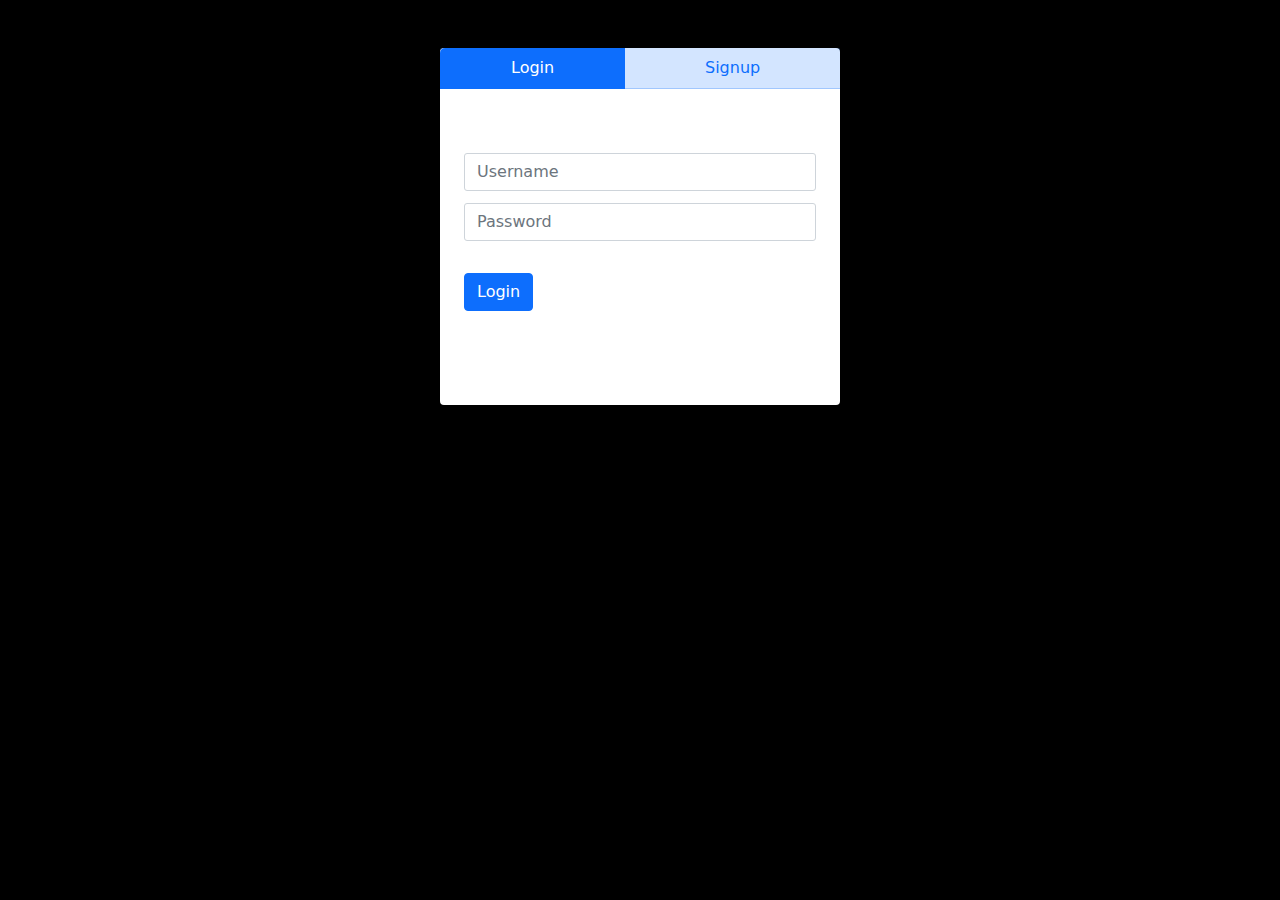
<file: login.html>
<!DOCTYPE html>
<html>

<head>
    <meta charset="utf-8" />
    <meta name="viewport" content="width=device-width, initial-scale=1" />
    <title>Esport BD Login</title>
    <link href="res/bootstrap.min.css" rel="stylesheet" />
    <link href="#" rel="stylesheet" />
    <style>
        body {
            background-color: #000;
        }

        .card {
            width: 400px;
            border: none;
        }

        .btr {
            border-top-right-radius: 5px !important;
        }

        .btl {
            border-top-left-radius: 5px !important;
        }

        .btn-dark {
            color: #fff;
            background-color: #0d6efd;
            border-color: #0d6efd;
        }

        .btn-dark:hover {
            color: #fff;
            background-color: #0d6efd;
            border-color: #0d6efd;
        }

        .nav-pills {
            display: table !important;
            width: 100%;
        }

        .nav-pills .nav-link {
            border-radius: 0px;
            border-bottom: 1px solid #0d6efd40;
        }

        .nav-item {
            display: table-cell;
            background: #0d6efd2e;
        }

        .form {
            padding: 10px;
            height: 300px;
        }

        .form input {
            margin-bottom: 12px;
            border-radius: 3px;
        }

        .form input:focus {
            box-shadow: none;
        }

        .form button {
            margin-top: 20px;
        }
    </style>
</head>

<body classname="snippet-body">
    <div class="d-flex justify-content-center align-items-center mt-5">
        <div class="card">
            <ul class="nav nav-pills mb-3" id="pills-tab" role="tablist">
                <li class="nav-item text-center">
                    <a class="nav-link btl active" id="login-tab" data-bs-toggle="pill" data-bs-target="#pills-home"
                        href="#pills-home" role="tab" aria-controls="pills-home" aria-selected="false">Login</a>
                </li>
                <li class="nav-item text-center">
                    <a class="nav-link btr" id="signup-tab" data-bs-toggle="pill" data-bs-target="#pills-profile"
                        href="#pills-profile" role="tab" aria-controls="pills-profile" aria-selected="true">Signup</a>
                </li>
            </ul>
            <div class="tab-content" id="pills-tabContent">
                <div class="tab-pane fade show active" id="pills-home" role="tabpanel" aria-labelledby="login-tab">
                    <div class="form px-4 pt-5">
                        <input type="text" name="loginUsername" id="loginUsername" class="form-control"
                            placeholder="Username" />
                        <input type="password" name="loginPassword" id="loginPassword" class="form-control"
                            placeholder="Password" />
                        <button class="btn btn-dark btn-block" onclick="loginUser()">Login</button>
                        <div id="loginResponse" class="mt-2"></div>
                    </div>
                </div>
                <div class="tab-pane fade" id="pills-profile" role="tabpanel" aria-labelledby="signup-tab">
                    <div class="form px-4">
                        <input type="text" name="registerName" id="registerName" class="form-control"
                            placeholder="Name" />
                        <input type="email" name="registerEmail" id="registerEmail" class="form-control"
                            placeholder="Email" />
                        <input type="text" name="registerPhone" id="registerPhone" class="form-control"
                            placeholder="Phone" />
                        <input type="password" name="registerPassword" id="registerPassword" class="form-control"
                            placeholder="Password" />
                        <button class="btn btn-dark btn-block" onclick="registerUser()">Signup</button>
                        <div id="signupResponse" class="mt-2"></div>
                    </div>
                </div>
            </div>
        </div>
    </div>
    <script type="text/javascript" src="res/bootstrap.bundle.min.js"></script>
    <script>
        async function postData(data, responseElementId,cat) {
            const webAppUrl = 'https://script.google.com/macros/s/AKfycbyTKRcSqiwsmUsM5c791LNhNAdWLKTLhJBsMY32MF1cEWwKGxnrhn6SmIyXKC5rAHHtJA/exec'; // Replace with your published web app URL

            try {
                const response = await fetch(webAppUrl, {
                    method: 'POST',
                    headers: {
                        'Content-Type': 'application/x-www-form-urlencoded',
                    },
                    body: new URLSearchParams(data).toString()
                });
                const responseData = await response.json();
                if (responseData.bio) {
                    
                    document.getElementById(responseElementId).style.color = "green";
                    document.getElementById(responseElementId).innerText = "Success";
                    localStorage.setItem("token",responseData.token);
                    window.location.href = "Esport.html"
                } else {
                    document.getElementById(responseElementId).style.color = "red";
                    document.getElementById(responseElementId).innerText = cat;
                }
            } catch (error) {
                document.getElementById(responseElementId).style.color = "red";
                document.getElementById(responseElementId).innerText = `Fetch error: ${error}`;
            }
        }

        async function registerUser() {
            const name = document.getElementById('registerName').value;
            const email = document.getElementById('registerEmail').value;
            const phone = document.getElementById('registerPhone').value;
            const password = document.getElementById('registerPassword').value;

            const dataToSend = {
                call: 'register',
                name: name,
                email: email,
                phone: phone,
                password: password
            };

            await postData(dataToSend, 'signupResponse', "User Exist");
        }

        async function loginUser() {
            const username = document.getElementById('loginUsername').value;
            const password = document.getElementById('loginPassword').value;

            const dataToSend = {
                call: 'login',
                email: username,
                password: password
            };

            await postData(dataToSend, 'loginResponse',"Wrong Password");
        }
    </script>
</body>

</html>
</file>
